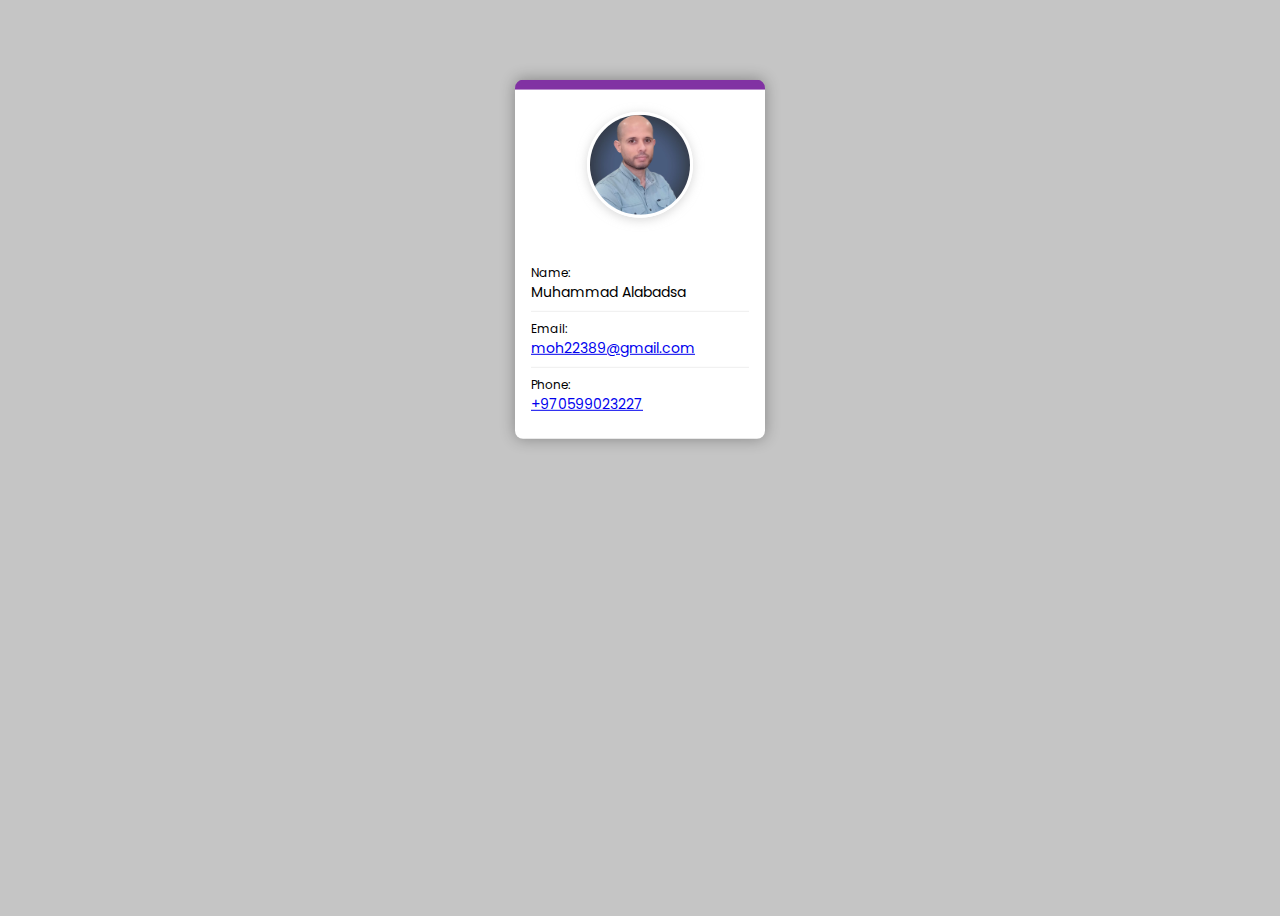
<file: index.html>
<!DOCTYPE html>
<html lang="en">
  <head>
    <meta charset="UTF-8" />
    <meta http-equiv="X-UA-Compatible" content="IE=edge" />
    <meta name="viewport" content="width=device-width, initial-scale=1.0" />
    <meta name="description" content="Personal Card" />
    <link rel="stylesheet" href="./challenge1.css" />
    <title>Personal Card</title>
  </head>
  <body>
    <section class="card-section">
      <div class="container">
        <div class="card">
          <header class="card-header">
            <div class="img-container">
              <img
                class="avatar"
                src="./muhammad.jpeg"
                loading="lazy"
                alt="personal"
                draggable="false"
              />
            </div>
          </header>
          <div class="card-details">
            <div class="card-details__name">
              <span class="label">Name:</span>
              <span class="value">Muhammad Alabadsa</span>
            </div>
            <div class="card-details__email">
              <span class="label">Email:</span>
              <a class="value" href="mailto: moh22389@gmail.com"
                >moh22389@gmail.com</a
              >
            </div>
            <div class="card-details__phone">
              <span class="label">Phone:</span>
              <a href="tel:+970599023227" class="value">+970599023227</span>
            </div>
          </div>
        </div>
      </div>
    </section>
  </body>
</html>
</file>
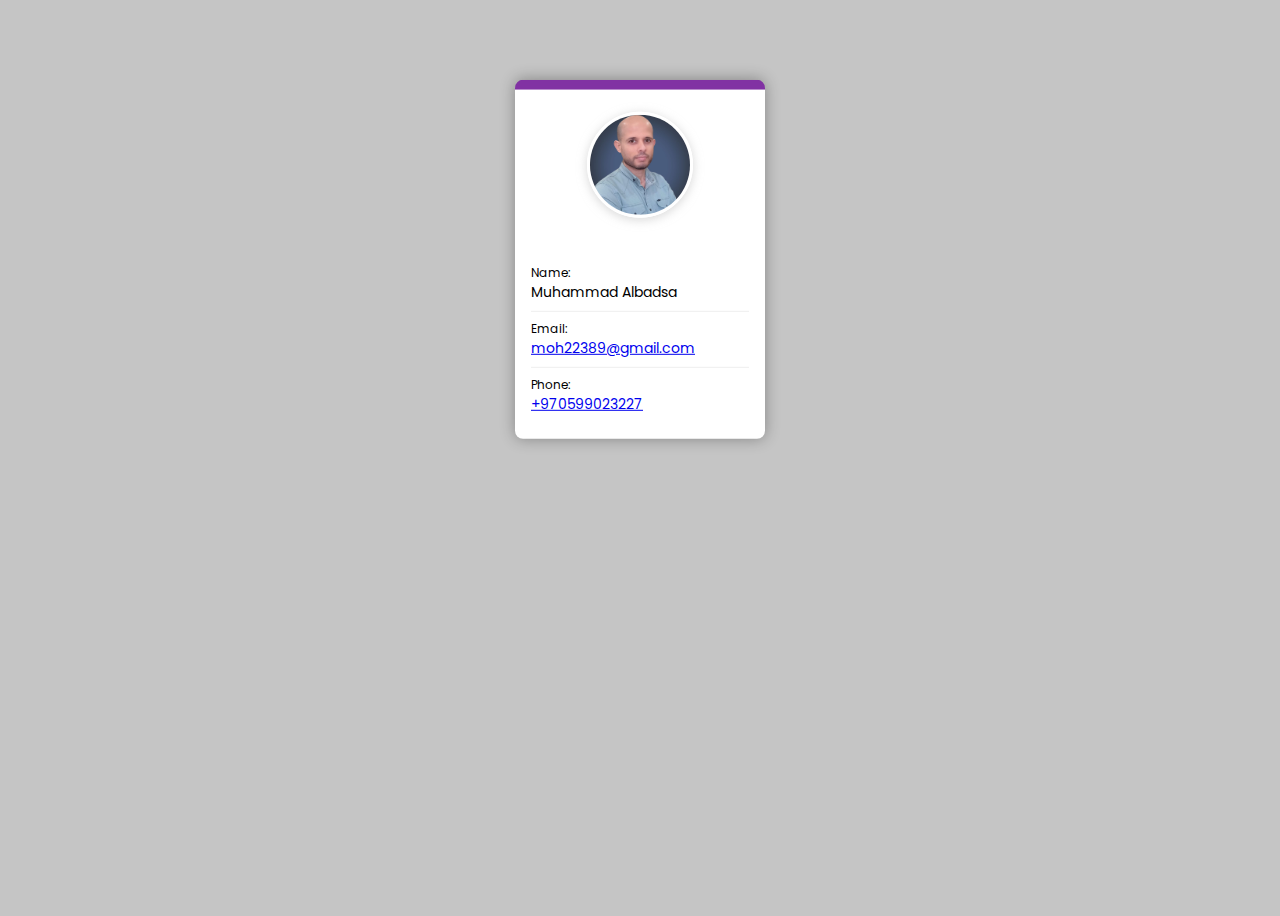
<file: challenge1.html>
<!DOCTYPE html>
<html lang="en">
  <head>
    <meta charset="UTF-8" />
    <meta http-equiv="X-UA-Compatible" content="IE=edge" />
    <meta name="viewport" content="width=device-width, initial-scale=1.0" />
    <meta name="description" content="Personal Card" />
    <link rel="stylesheet" href="./challenge1.css" />
    <title>Personal Card</title>
  </head>
  <body>
    <section class="card-section">
      <div class="container">
        <div class="card">
          <header class="card-header">
            <div class="img-container">
              <img
                class="avatar"
                src="./muhammad.jpeg"
                loading="lazy"
                alt="personal"
                draggable="false"
              />
            </div>
          </header>
          <div class="card-details">
            <div class="card-details__name">
              <span class="label">Name:</span>
              <span class="value">Muhammad Albadsa</span>
            </div>
            <div class="card-details__email">
              <span class="label">Email:</span>
              <a class="value" href="mailto: moh22389@gmail.com"
                >moh22389@gmail.com</a
              >
            </div>
            <div class="card-details__phone">
              <span class="label">Phone:</span>
              <a href="tel:+970599023227" class="value">+970599023227</span>
            </div>
          </div>
        </div>
      </div>
    </section>
  </body>
</html>
</file>
<file: challenge1.css>
@import url('https://fonts.googleapis.com/css2?family=Poppins:ital,wght@0,100;0,200;0,300;0,400;0,500;0,600;0,700;0,800;1,100;1,200;1,300;1,400;1,500;1,600;1,700&display=swap');

:root {
  --card-width: 250px;
  --font-md: 14px;
  --font-sm: 12px;
  --main-font: 'Poppins', sans-serif;
  --body-bg: #c5c5c5;
  --primary: #8132a3;
  --light: #eeeeee;
  --white: #ffffff;
  --black: #000000;
}

body {
  font-family: var( --main-font);
  background-color: var(--body-bg);
}

.card-section {
  width: 100%;
  min-height: 100vh;
}

.container {
  /* width: 1140px; */
  margin: 0 auto;
  transform: translate(0, 20%);
  display: flex;
  justify-content: center;
  align-items: center;
}

.card {
  width: var(--card-width);
  border-top: 10px solid var(--primary);
  border-radius: 8px;
  min-height: 300px;
  background-color: var(--white);
  box-shadow: 0px 0px 15px 0px #00000050;
}

.card .card-header {
  height: 150px;
  display: flex;
  justify-content: center;
}

.card .card-header .img-container {
  width: 100px;
  height: 100px;
  border-radius: 100%;
  border: 3px solid var(--white);
  /* margin: 0 auto; */
  align-self: center;
  box-shadow: 0 2px 10px 1px #c5c5c596;
}

.card .card-header .avatar {
  width: 100%;
  height: 100%;
  border-radius: 100%;
  object-fit: cover;
}

.card-details {
  padding: 1rem;
}

.card-details div[class^="card-details__"] {
  display: flex;
  flex-direction: column;
  border-bottom: 1px solid var(--light);
  padding-block: 8px;
}

.card-details div[class^="card-details__"]:last-of-type {
  border-bottom: none;
}

.card-details div[class^="card-details__"] .label {
  font-size: var(--font-sm);
}

.card-details div[class^="card-details__"] .value {
  font-size: var(--font-md);
}
</file>
